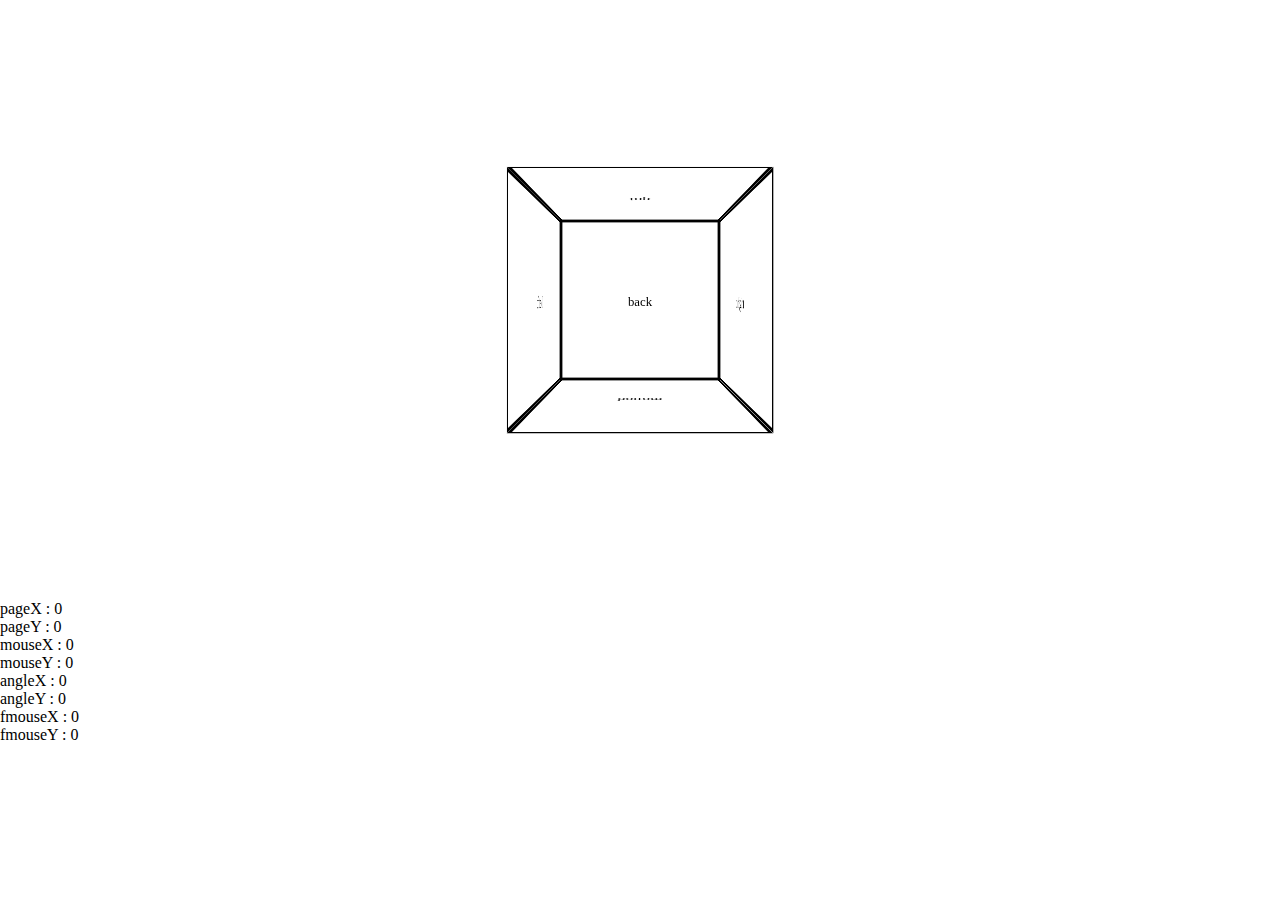
<file: boxtextTest.html>
<!DOCTYPE html>
<html lang="en">
<head>
    <meta charset="UTF-8">
    <meta name="viewport" content="width=device-width, initial-scale=1.0">
    <title>Document</title>
    <style>
        * {margin: 0; padding: 0;}

/* #wrap
{
    width: 600px;
    height: 600px;
    position: relative;
    margin: 0 auto;
    text-align: center;
} */

        .box_container div
        {
            width: 200px;
            height: 200px;
            text-align: center;
            line-height: 200px;
            box-sizing: border-box;
            border: 3px solid black;
            transition: all linear;
        }

        /* #wrap :hover
        {
            transform: scale(1.5);
        } */

        #box_container
        {
            width: 200px;
            height: 200px;
            position: relative;
            margin: 200px auto;
            transform-style: preserve-3d;
            transform: perspective(400px);
            perspective-origin: center;
        }

        #top
        {
            position: absolute;
            transform: rotateX(90deg);
            top: -100px;
        }
        #bottom
        {
            position: absolute;
            transform: rotateX(-90deg);
            top: 100px;
        }
        #left
        {
            position: absolute;
            transform: rotateY(-90deg);
            left: -100px;
        }
        #right
        {
            position: absolute;
            transform: rotateY(90deg);
            left: 100px;
        }
        #back
        {
            position: absolute;
            transform: translateZ(-100px);
        }
    </style>
</head>
<body>
    <div id="wrap">
        <div id="box_container" class="box_container">
            <div id="top">top</div>
            <div id="bottom">bottom</div>
            <div id="left">left</div>
            <div id="right">right</div>
            <div id="back">back</div>
        </div>
    </div>
    <div class="info bottom">
        <ul>
            <li>pageX : <span class="pageX">0</span></li>
            <li>pageY : <span class="pageY">0</span></li>
            <li>mouseX : <span class="mouseX">0</span></li>
            <li>mouseY : <span class="mouseY">0</span></li>
            <li>angleX : <span class="angleX">0</span></li>
            <li>angleY : <span class="angleY">0</span></li>
            <li>fmouseX : <span class="fmouseX">0</span></li>
            <li>fmouseY : <span class="fmouseY">0</span></li>
        </ul>
    </div>
    <script>
        let x = 0,
            y = 0,
            mouseX = 0,
            mouseY = 0,
            angleX = 0,
            angleY = 0,
            fmouseX = 0,
            fmouseY = 0;
        
            let target = document.querySelector("#box_container");
           
            target.addEventListener("mousemove", (e) =>
            {
                x = e.clientX;
                y = e.clientY + 20;

                mouseX = Math.max(-50, Math.min(50, this.innerWidth/2 - x));
                mouseY = Math.max(-50, Math.min(50, this.innerHeight/2 - y));

                angleX = (mouseX * 50) / 100;
                angleY = (mouseY * 50) / 100;

                fmouseX += (angleX - fmouseX) * 1/20;
                fmouseY += (angleY - fmouseY) * 1/20;
        
                //움직임
                let move = document.querySelector("#box_container");
                move.style.transformOrigin = "center center";
                move.style.transform = "perspective(400px) rotateX("+ fmouseY +"deg) rotateY("+ -fmouseX +"deg)";
                // gsap.to(move, {duration: 1, rotateX: fmouseY, roateY: fmouseX, translate: "50% 50%", perspective: 600});
            });
        document.addEventListener("mousemove", () =>
            {
                document.querySelector(".pageX").textContent = x;
                document.querySelector(".pageY").textContent = y;
                document.querySelector(".mouseX").textContent = mouseX;
                document.querySelector(".mouseY").textContent = mouseY;
                document.querySelector(".angleX").textContent = angleX;
                document.querySelector(".angleY").textContent = angleY;
                document.querySelector(".fmouseX").textContent = fmouseX;
                document.querySelector(".fmouseY").textContent = fmouseY;
            });
    </script>
</body>
</html>
</file>
